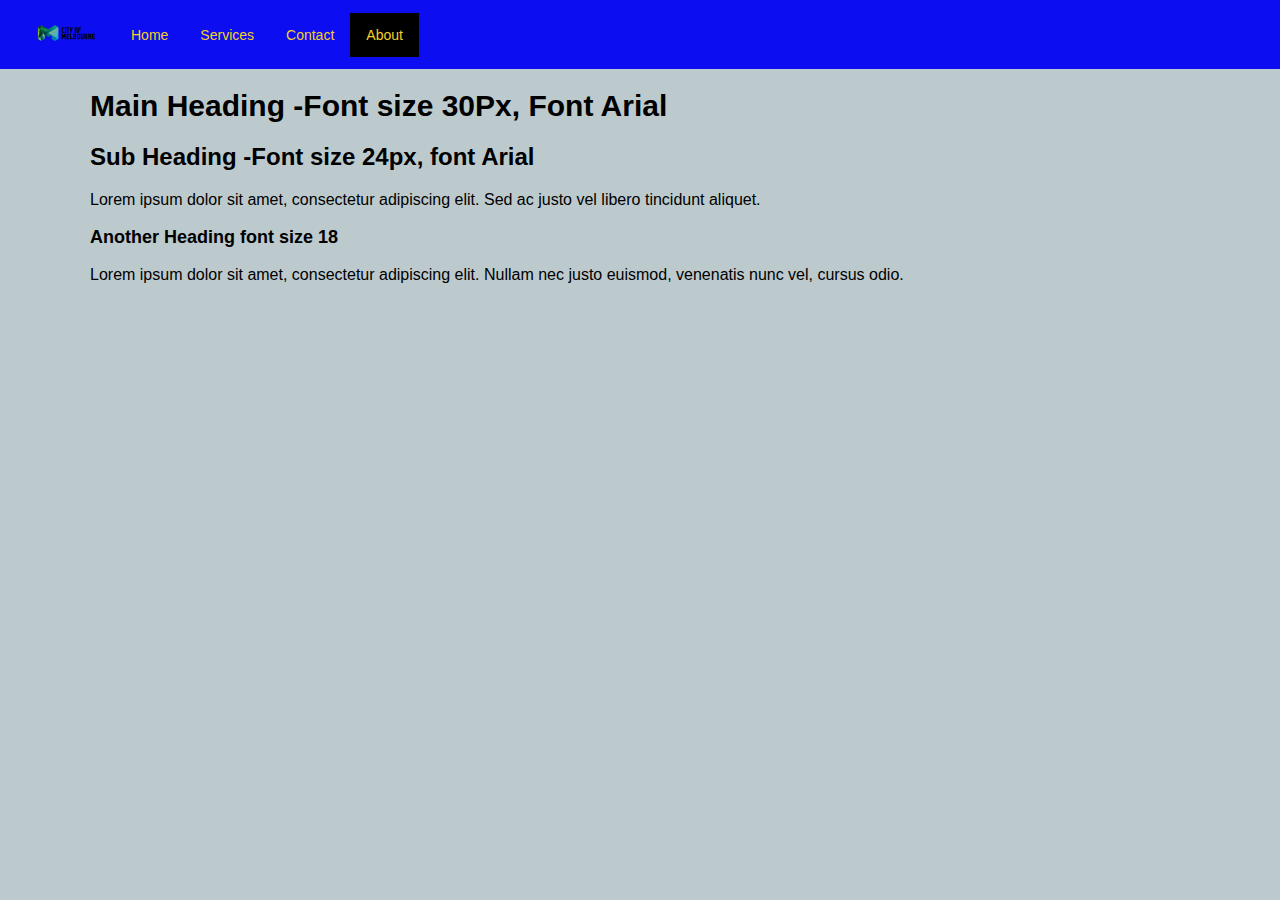
<file: Task1/Program1/html/about.html>
<!DOCTYPE html>
<html lang="en">
<head>
    <meta charset="UTF-8">
    <meta name="viewport" content="width=device-width, initial-scale=1.0">
    <title>About</title>
    <link rel="stylesheet" href="/Task1/Program1/CSS/about.css">
    <link rel="stylesheet" href="/Task1/Program1/CSS/index.css">
</head>
<body>
    <header>
        <div class="logo"><img src="/Task1/Program1/imgs/Melbourne.png" style="width: 75px" ></div>
        <nav><!--CSS Navigation Bar-->
            <ul>
                <li><a href="/Task1/Program1/html/index.html" >Home</a></li>
                <li><a href="/Task1/Program1/html/Services.html">Services</a></li>
                <li><a href="/Task1/Program1/html/contact.html" >Contact</a></li>
                <li><a href="/Task1/Program1/html/about.html" class="active">About</a></li>
            </ul>
        </nav>
    </header>
    <div class = "container">
    <h1>Main Heading -Font size 30Px, Font Arial</h1>
    <h2>Sub Heading -Font size 24px, font Arial</h2>
    <p>Lorem ipsum dolor sit amet, consectetur adipiscing elit. Sed ac justo vel libero tincidunt aliquet.</p>
    <h3>Another Heading font size 18</h3>
    <p>Lorem ipsum dolor sit amet, consectetur adipiscing elit. Nullam nec justo euismod, venenatis nunc vel, cursus odio.</p>
    </div>

</body>
</html>
</file>
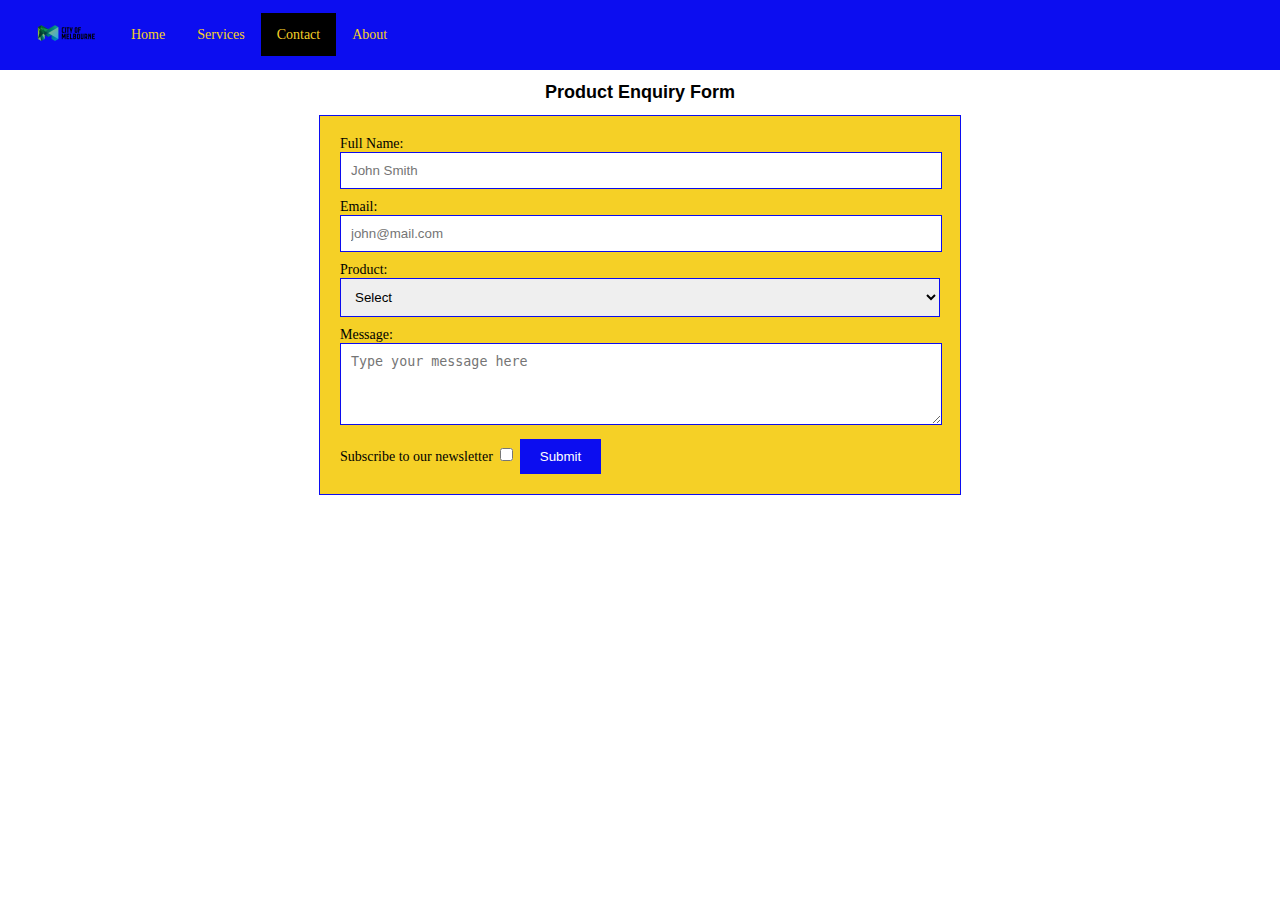
<file: Task1/Program1/html/contact.html>
<!DOCTYPE html>
<html lang="en">
<head>
    <meta charset="UTF-8">
    <meta name="viewport" content="width=device-width, initial-scale=1.0">
    <title>Product Enquiry Form</title>
    <link rel="stylesheet" href="/Task1/Program1/CSS/contact.css">
    <link rel="stylesheet" href="/Task1/Program1/CSS/index.css">
</head>
<body>
    <header>
        <div class="logo"><img src="/Task1/Program1/imgs/Melbourne.png" style="width: 75px" ></div>
        <nav><!--CSS Navigation Bar-->
            <ul>
                <li><a href="/Task1/Program1/html/index.html" >Home</a></li>
                <li><a href="/Task1/Program1/html/Services.html">Services</a></li>
                <li><a href="/Task1/Program1/html/contact.html" class="active">Contact</a></li>
                <li><a href="/Task1/Program1/html/about.html">About</a></li>
            </ul>
        </nav>
    </header>
    <h1>Product Enquiry Form</h1>
    <form class="enquiry-form">
        <label for="full-name">Full Name:</label>
        <input type="text" id="full-name" name="full-name" placeholder="John Smith" required >  

        <label for="email">Email:</label>
        <input type="email" id="email" name="email" placeholder="john@mail.com" required  >

        <label for="product">Product:</label>
        <select id="product" name="product" style="width: 100%">
            <option value="select">Select</option>
            
        </select>

        <label for="message">Message:</label>
        <textarea id="message" name="message" placeholder="Type your message here" rows="4" ></textarea>

        <label for="subscribe">Subscribe to our newsletter</label>
        <input type="checkbox" id="subscribe" name="subscribe">

        <button type="submit">Submit</button>
    </form>
</body>
</html>
</file>
<file: Task1/Program1/CSS/about.css>
body {
    font-family: Arial, sans-serif !important;
    color: black;
    background-color: #BDCACD;
}
h1 {
    font-size: 30px;
    
}
h2 {
    font-size: 24px;
    
}
h3 {
    font-size: 18px;
    font-weight: bold;
}
p {
    font-size: 16px;
}
body{
    padding-left: 10%;
}
.container{
    margin: auto;
    max-width: 1100px;
    overflow: auto;
    padding: 0 40px;
}
</file>
<file: Task1/Program1/CSS/index.css>
body {
    font-family: "Verdana, sans-serif";
    font-size: 14px;
    margin: 0;
    padding: 0;
}


header {
    background-color: #0C0DF0;
    color: #F5D026;
    display: flex;
    justify-content: flex-start; /* 将导航菜单居左对齐 */
    align-items: center;
    padding: 10px 20px;
}

.logo {
    font-weight: bold;
    margin: 10px;
}

nav ul {
    list-style-type: none;
    margin: 0;
    padding: 0;
    display: flex;

}

nav li {
    /*margin-left: 20px;*/
    float:left
}

nav a {
    color: #F5D026;
    text-decoration: none;
    padding: 14px 16px;
}

nav a:hover {
    background-color: #232376;
}

.active {
    background-color: black;
}
</file>
<file: Task1/Program1/CSS/contact.css>
h1 {
    font-family: Verdana, sans-serif;
    font-size: 18px;
    color: black;
    text-align: center; /* 居中标题 */
}

.enquiry-form {
    width: 600px; /* 设置表单的固定宽度 */
    margin: 0 auto; /* 水平居中表单 */
    border: 1px solid #0C0DF0; /* 蓝色边框 */
    background-color: #F5D026; /* 黄色背景 */
    padding: 20px; /* 添加内边距 */
}

.enquiry-form label {
    font-size: 14px; /* 字体大小 */
    color: black; /* 字体颜色 */
}

.enquiry-form select,
.enquiry-form textarea,
.enquiry-form input[type="text"],
.enquiry-form input[type="email"] {
    /*width: 100%;*/
    width: 580px;
    padding: 10px;
    margin-bottom: 10px;
    border: 1px solid hsl(240, 90%, 49%);
     
}


.enquiry-form button {
    background-color: #0C0DF0;
    color: white;
    border: none;
    padding: 10px 20px;
    cursor: pointer;
}

.enquiry-form button:hover {
    background-color: red; /* 鼠标悬停时的颜色 */
}
</file>
